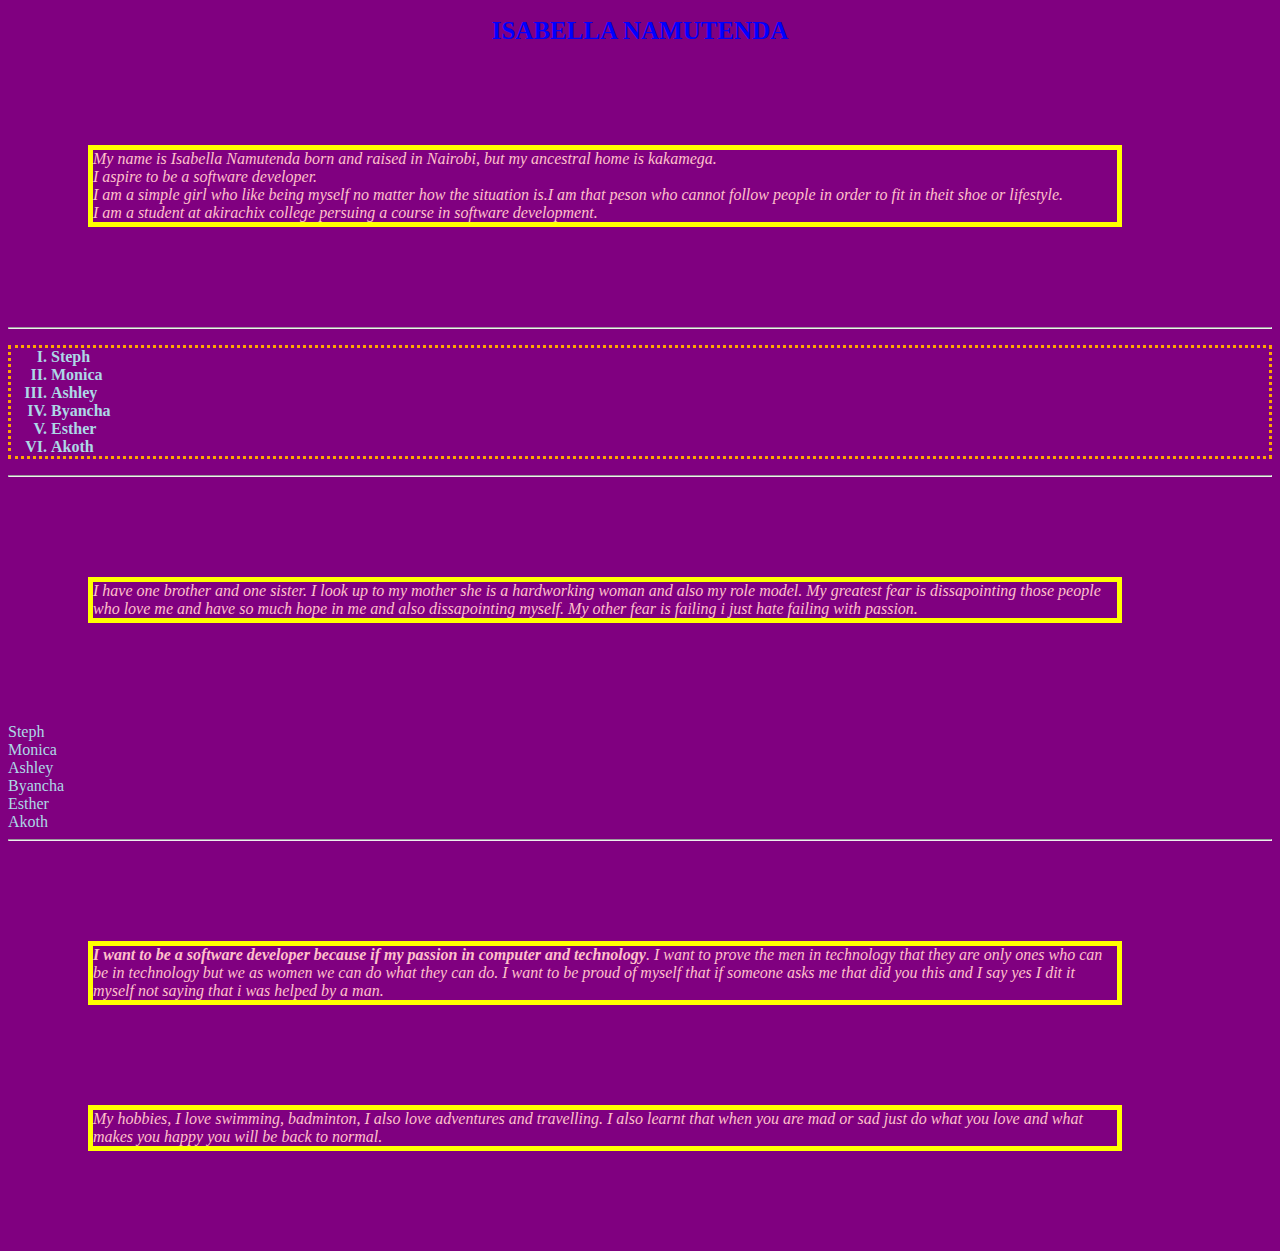
<file: Quiz1/index.html>
<!DOCTYPE html>
<html>
<head>
<title>quiz 1</title>
<link rel="stylesheet" href="css/main.css">
</head>
<body>
    <h1>ISABELLA NAMUTENDA</h1>
    <p>My name is Isabella Namutenda born and raised in Nairobi, but my ancestral home is kakamega. <br>I aspire to be a software developer.<br> I am a simple girl who like being myself no matter how the situation is.I am that peson who cannot follow people in order to fit in theit shoe or lifestyle.<br> I am a student at akirachix college persuing a course in software development. </p>
    <hr>
<ol>
<b>
   <li>Steph</li>
   <li>Monica</li>
   <li>Ashley</li>
   <li>Byancha</li>
   <li>Esther</li>
   <li>Akoth</li>
</b>   
</ol>
<hr>
   <p>I have one brother and one sister. I look up to my mother she is a hardworking woman and also my role model. My greatest fear is dissapointing those people who love me and have so much hope in me and also dissapointing myself. My other fear is failing i just hate failing with passion. </p>
<ui>
   <li>Steph</li>
   <li>Monica</li>
   <li>Ashley</li>
   <li>Byancha</li>
   <li>Esther</li>
   <li>Akoth</li>
</ui>
<hr>

    <p><em><b>I want to be a software developer because if my passion in computer and technology</b></em>. I want to prove the men in technology that they are only ones who can be in technology but we as women we can do what they can do. I want to be proud of myself that if someone asks me that did you this and I say yes I dit it myself not saying that i was helped by a man. </p>
    <p>My hobbies, I love swimming, badminton, I also love adventures and travelling. I also learnt that when you are mad or sad just do what you love and what makes you happy you will be back to normal.
</file>
<file: Quiz1/css/main.css>
body{
	background-color:purple;
	color:lightblue;

}
	h1{
		color:blue;
		font-size:25px;
		text-align:center;

	}
	p{
		color:pink;
		text-align:centre;
		font-style: oblique;
		border-style: double;
		border-color: yellow;
		border-top-style: dotted;
        border-right-style: solid;
        border-bottom-style: dotted;
        border-left-style: solid;
        border: 5px solid yellow;
        margin-top: 100px;
        margin-bottom: 100px;
        margin-right: 150px;
        margin-left: 80px;
	}
	ul{
      list-style-type: square;
      border-style: dashed;
      border-color: green; 
	}
	ol{
		list-style-type: upper-roman;
		 border-style: dotted;
		 border-color: orange;
	}
</file>
